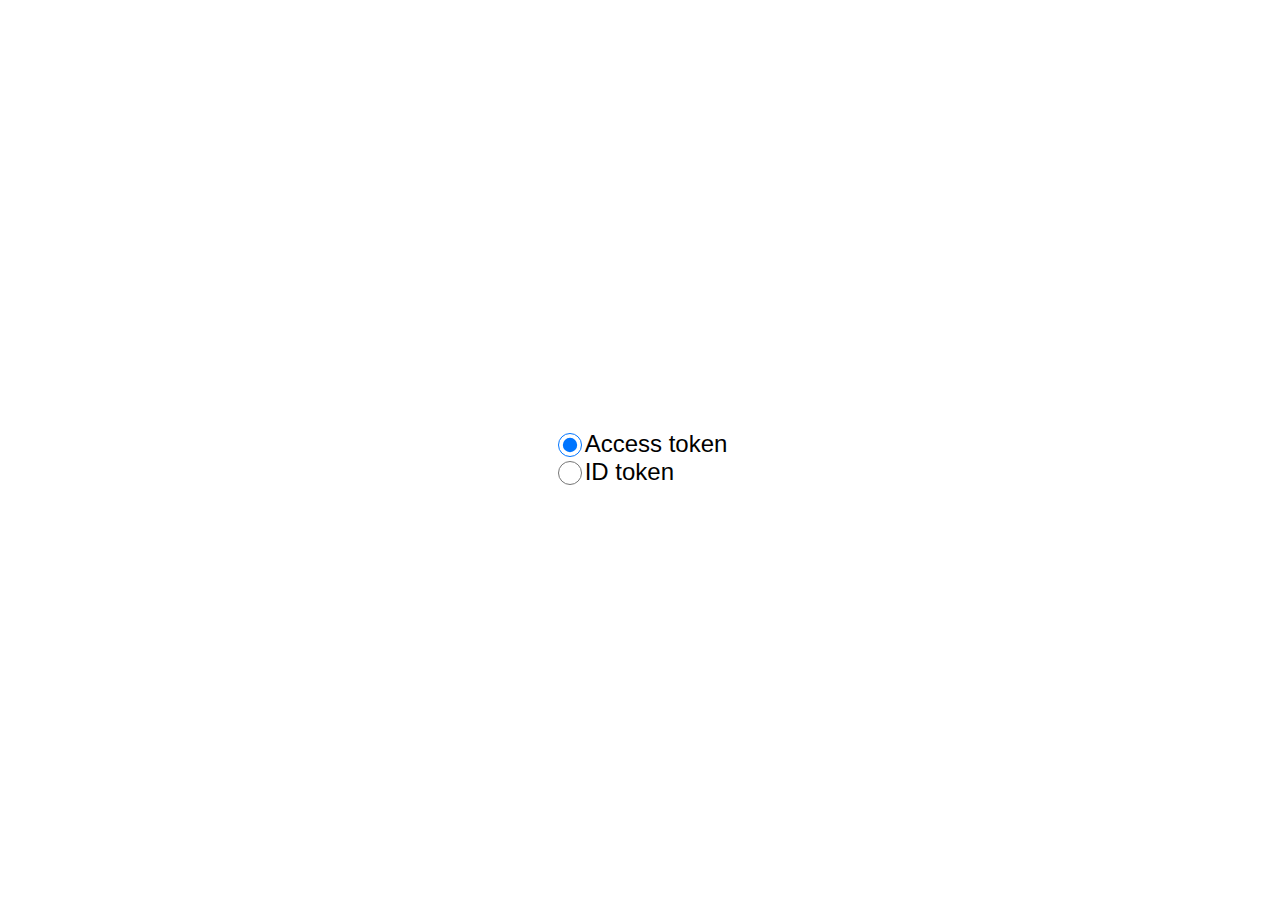
<file: extension/options/options.html>
<!DOCTYPE html>
<html>

<head>
    <title>Extension Options</title>
    <script src="options.js" type="module"></script>
    <link rel="stylesheet" href="options.css">
</head>

<body>
    <div class="container">
        <div class="content">
            <div>
                <label><input type="radio" name="tokenType" value="access_token" checked>Access token</label>
            </div>
            <div>
                <label> <input type="radio" name="tokenType" value="id_token">ID token</label>
            </div>
        </div>
    </div>


</body>

</html>
</file>
<file: extension/options/options.css>
*{
    font-family: Arial, Helvetica, sans-serif;
    font-size: 24px;
}

.container {
    display: flex;
    justify-content: center;
    align-items: center;
    height:100vh;
    
    & input {
        width: 1em;
        height: 1em;
        vertical-align: text-bottom;
    }
}
</file>
